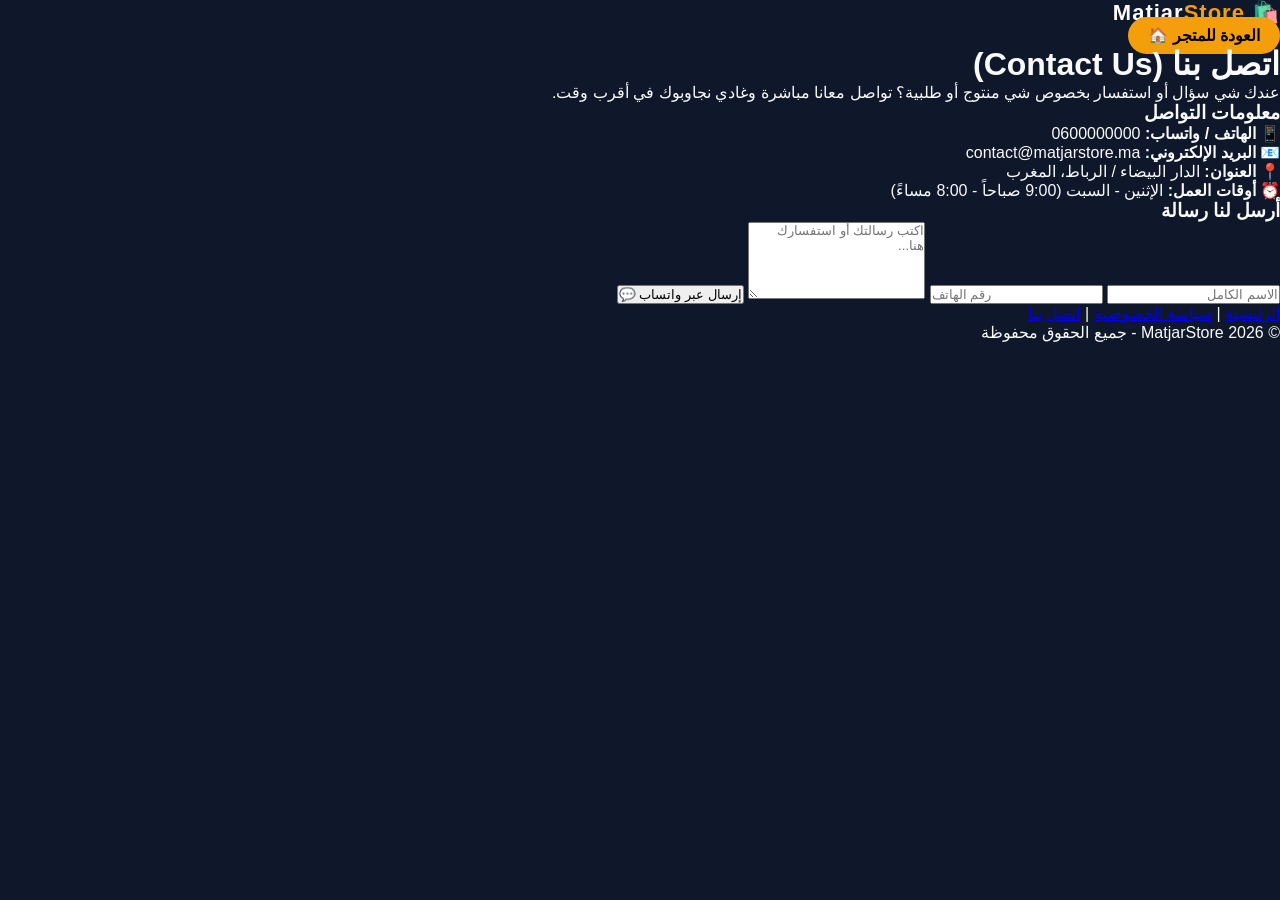
<file: contact.html>
<!DOCTYPE html>
<html lang="ar" dir="rtl">
<head>
    <meta charset="UTF-8">
    <meta name="viewport" content="width=device-width, initial-scale=1.0">
    <title>اتصل بنا - MatjarStore</title>
    <link rel="stylesheet" href="style.css">
</head>
<body>

    <header>
        <div class="logo"><a href="index.html" style="color:white; text-decoration:none;">🛍️ Matjar<span>Store</span></a></div>
        <a href="index.html" class="cart-btn" style="text-decoration:none;">العودة للمتجر 🏠</a>
    </header>

    <main class="page-container">
        <h1>اتصل بنا (Contact Us)</h1>
        <p>عندك شي سؤال أو استفسار بخصوص شي منتوج أو طلبية؟ تواصل معانا مباشرة وغادي نجاوبوك في أقرب وقت.</p>

        <div class="contact-wrapper">
            <!-- معلومات التواصل -->
            <div class="contact-info">
                <h3>معلومات التواصل</h3>
                <p>📱 <strong>الهاتف / واتساب:</strong> 0600000000</p>
                <p>📧 <strong>البريد الإلكتروني:</strong> contact@matjarstore.ma</p>
                <p>📍 <strong>العنوان:</strong> الدار البيضاء / الرباط، المغرب</p>
                <p>⏰ <strong>أوقات العمل:</strong> الإثنين - السبت (9:00 صباحاً - 8:00 مساءً)</p>
            </div>

            <!-- نموذج المراسلة -->
            <form class="contact-form" onsubmit="sendContactMessage(event)">
                <h3>أرسل لنا رسالة</h3>
                <input type="text" id="contact-name" placeholder="الاسم الكامل" required>
                <input type="tel" id="contact-phone" placeholder="رقم الهاتف" required>
                <textarea id="contact-msg" rows="5" placeholder="اكتب رسالتك أو استفسارك هنا..." required></textarea>
                <button type="submit" class="order-btn">إرسال عبر واتساب 💬</button>
            </form>
        </div>
    </main>

    <footer>
        <div class="footer-links">
            <a href="index.html">الرئيسية</a> |
            <a href="privacy.html">سياسة الخصوصية</a> |
            <a href="contact.html">اتصل بنا</a>
        </div>
        <p>© 2026 MatjarStore - جميع الحقوق محفوظة</p>
    </footer>

    <script>
        function sendContactMessage(event) {
            event.preventDefault();
            const name = document.getElementById("contact-name").value;
            const phone = document.getElementById("contact-phone").value;
            const msg = document.getElementById("contact-msg").value;

            // Bdel had nemra b nemrtk dial WhatsApp
            const yourWhatsAppNumber = "212600000000"; 
            
            const whatsappText = `رسالة جديدة من صفحة اتصل بنا:%0A%0A*الاسم:* ${name}%0A*الهاتف:* ${phone}%0A*الرسالة:* ${msg}`;
            window.open(`https://wa.me/${yourWhatsAppNumber}?text=${whatsappText}`, "_blank");
            event.target.reset();
        }
    </script>

</body>
</html>
</file>
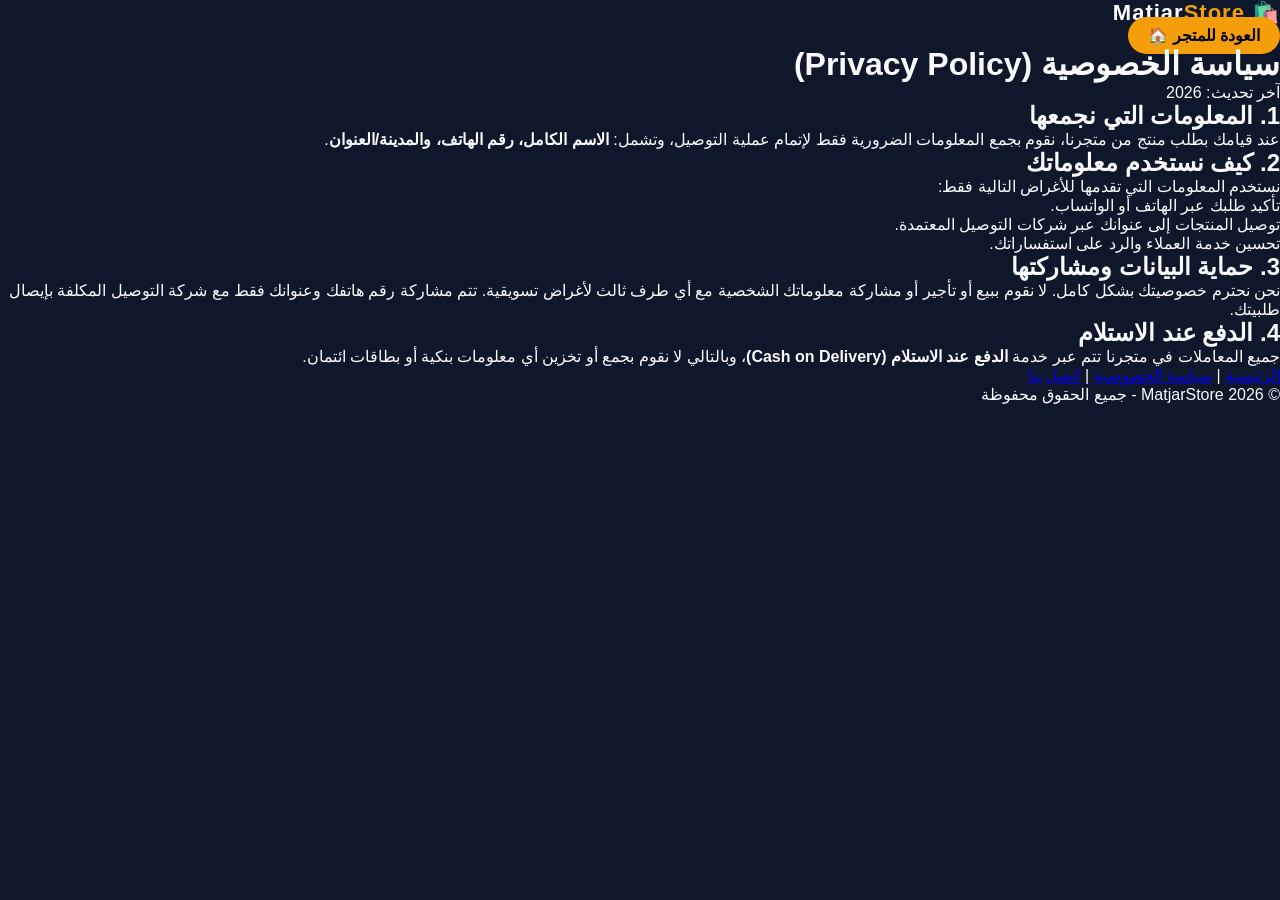
<file: gemini-code-1794490758604.html>
<!DOCTYPE html>
<html lang="ar" dir="rtl">
<head>
    <meta charset="UTF-8">
    <meta name="viewport" content="width=device-width, initial-scale=1.0">
    <title>سياسة الخصوصية - MatjarStore</title>
    <link rel="stylesheet" href="style.css">
</head>
<body>

    <header>
        <div class="logo"><a href="index.html" style="color:white; text-decoration:none;">🛍️ Matjar<span>Store</span></a></div>
        <a href="index.html" class="cart-btn" style="text-decoration:none;">العودة للمتجر 🏠</a>
    </header>

    <main class="page-container">
        <h1>سياسة الخصوصية (Privacy Policy)</h1>
        <p class="last-updated">آخر تحديث: 2026</p>

        <section class="legal-section">
            <h2>1. المعلومات التي نجمعها</h2>
            <p>عند قيامك بطلب منتج من متجرنا، نقوم بجمع المعلومات الضرورية فقط لإتمام عملية التوصيل، وتشمل: <strong>الاسم الكامل، رقم الهاتف، والمدينة/العنوان</strong>.</p>
        </section>

        <section class="legal-section">
            <h2>2. كيف نستخدم معلوماتك</h2>
            <p>نستخدم المعلومات التي تقدمها للأغراض التالية فقط:</p>
            <ul>
                <li>تأكيد طلبك عبر الهاتف أو الواتساب.</li>
                <li>توصيل المنتجات إلى عنوانك عبر شركات التوصيل المعتمدة.</li>
                <li>تحسين خدمة العملاء والرد على استفساراتك.</li>
            </ul>
        </section>

        <section class="legal-section">
            <h2>3. حماية البيانات ومشاركتها</h2>
            <p>نحن نحترم خصوصيتك بشكل كامل. لا نقوم ببيع أو تأجير أو مشاركة معلوماتك الشخصية مع أي طرف ثالث لأغراض تسويقية. تتم مشاركة رقم هاتفك وعنوانك فقط مع شركة التوصيل المكلفة بإيصال طلبيتك.</p>
        </section>

        <section class="legal-section">
            <h2>4. الدفع عند الاستلام</h2>
            <p>جميع المعاملات في متجرنا تتم عبر خدمة <strong>الدفع عند الاستلام (Cash on Delivery)</strong>، وبالتالي لا نقوم بجمع أو تخزين أي معلومات بنكية أو بطاقات ائتمان.</p>
        </section>
    </main>

    <footer>
        <div class="footer-links">
            <a href="index.html">الرئيسية</a> |
            <a href="privacy.html">سياسة الخصوصية</a> |
            <a href="contact.html">اتصل بنا</a>
        </div>
        <p>© 2026 MatjarStore - جميع الحقوق محفوظة</p>
    </footer>

</body>
</html>
</file>
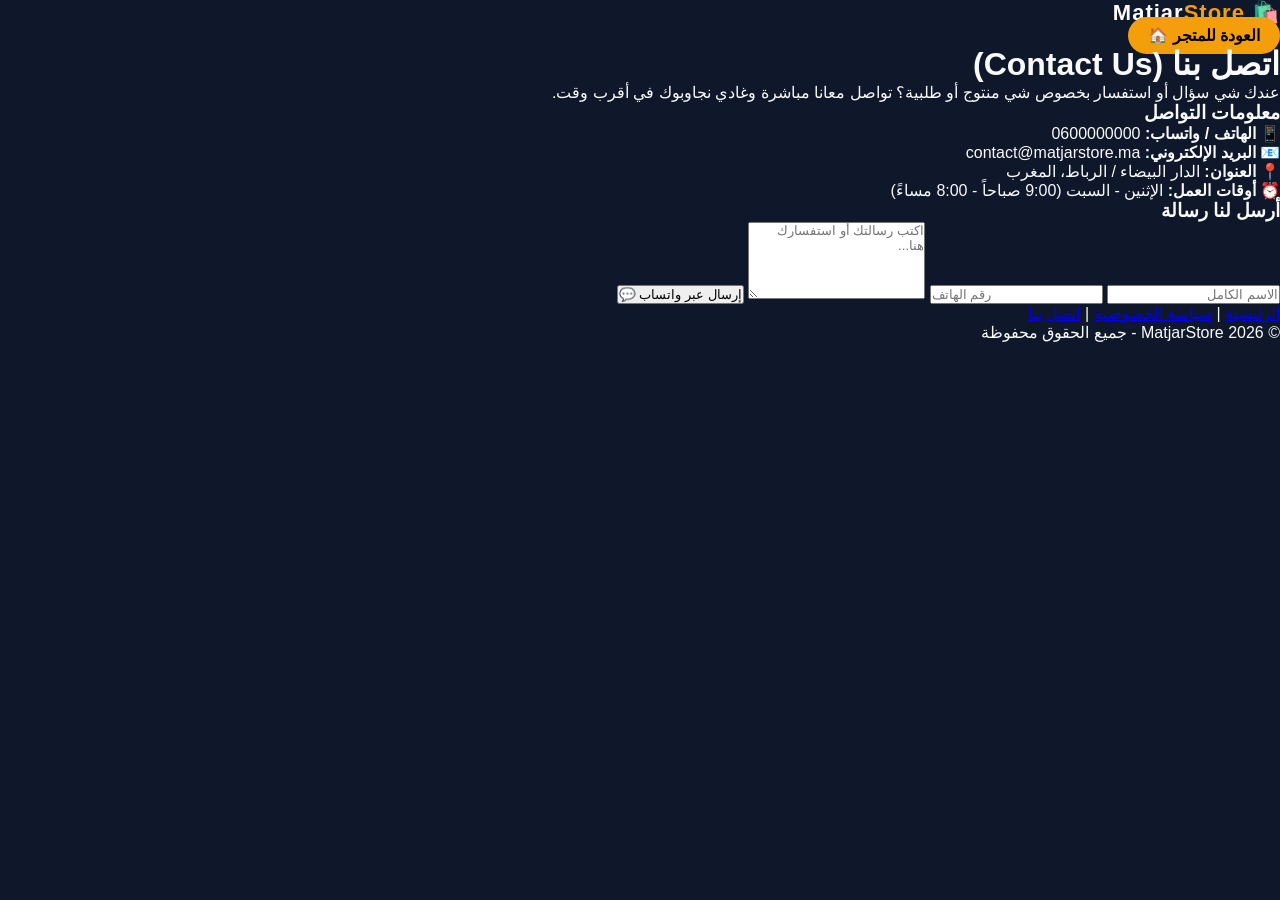
<file: gemini-code-1794490807259.html>
<!DOCTYPE html>
<html lang="ar" dir="rtl">
<head>
    <meta charset="UTF-8">
    <meta name="viewport" content="width=device-width, initial-scale=1.0">
    <title>اتصل بنا - MatjarStore</title>
    <link rel="stylesheet" href="style.css">
</head>
<body>

    <header>
        <div class="logo"><a href="index.html" style="color:white; text-decoration:none;">🛍️ Matjar<span>Store</span></a></div>
        <a href="index.html" class="cart-btn" style="text-decoration:none;">العودة للمتجر 🏠</a>
    </header>

    <main class="page-container">
        <h1>اتصل بنا (Contact Us)</h1>
        <p>عندك شي سؤال أو استفسار بخصوص شي منتوج أو طلبية؟ تواصل معانا مباشرة وغادي نجاوبوك في أقرب وقت.</p>

        <div class="contact-wrapper">
            <!-- معلومات التواصل -->
            <div class="contact-info">
                <h3>معلومات التواصل</h3>
                <p>📱 <strong>الهاتف / واتساب:</strong> 0600000000</p>
                <p>📧 <strong>البريد الإلكتروني:</strong> contact@matjarstore.ma</p>
                <p>📍 <strong>العنوان:</strong> الدار البيضاء / الرباط، المغرب</p>
                <p>⏰ <strong>أوقات العمل:</strong> الإثنين - السبت (9:00 صباحاً - 8:00 مساءً)</p>
            </div>

            <!-- نموذج المراسلة -->
            <form class="contact-form" onsubmit="sendContactMessage(event)">
                <h3>أرسل لنا رسالة</h3>
                <input type="text" id="contact-name" placeholder="الاسم الكامل" required>
                <input type="tel" id="contact-phone" placeholder="رقم الهاتف" required>
                <textarea id="contact-msg" rows="5" placeholder="اكتب رسالتك أو استفسارك هنا..." required></textarea>
                <button type="submit" class="order-btn">إرسال عبر واتساب 💬</button>
            </form>
        </div>
    </main>

    <footer>
        <div class="footer-links">
            <a href="index.html">الرئيسية</a> |
            <a href="privacy.html">سياسة الخصوصية</a> |
            <a href="contact.html">اتصل بنا</a>
        </div>
        <p>© 2026 MatjarStore - جميع الحقوق محفوظة</p>
    </footer>

    <script>
        function sendContactMessage(event) {
            event.preventDefault();
            const name = document.getElementById("contact-name").value;
            const phone = document.getElementById("contact-phone").value;
            const msg = document.getElementById("contact-msg").value;

            // Bdel had nemra b nemrtk dial WhatsApp
            const yourWhatsAppNumber = "212600000000"; 
            
            const whatsappText = `رسالة جديدة من صفحة اتصل بنا:%0A%0A*الاسم:* ${name}%0A*الهاتف:* ${phone}%0A*الرسالة:* ${msg}`;
            window.open(`https://wa.me/${yourWhatsAppNumber}?text=${whatsappText}`, "_blank");
            event.target.reset();
        }
    </script>

</body>
</html>
</file>
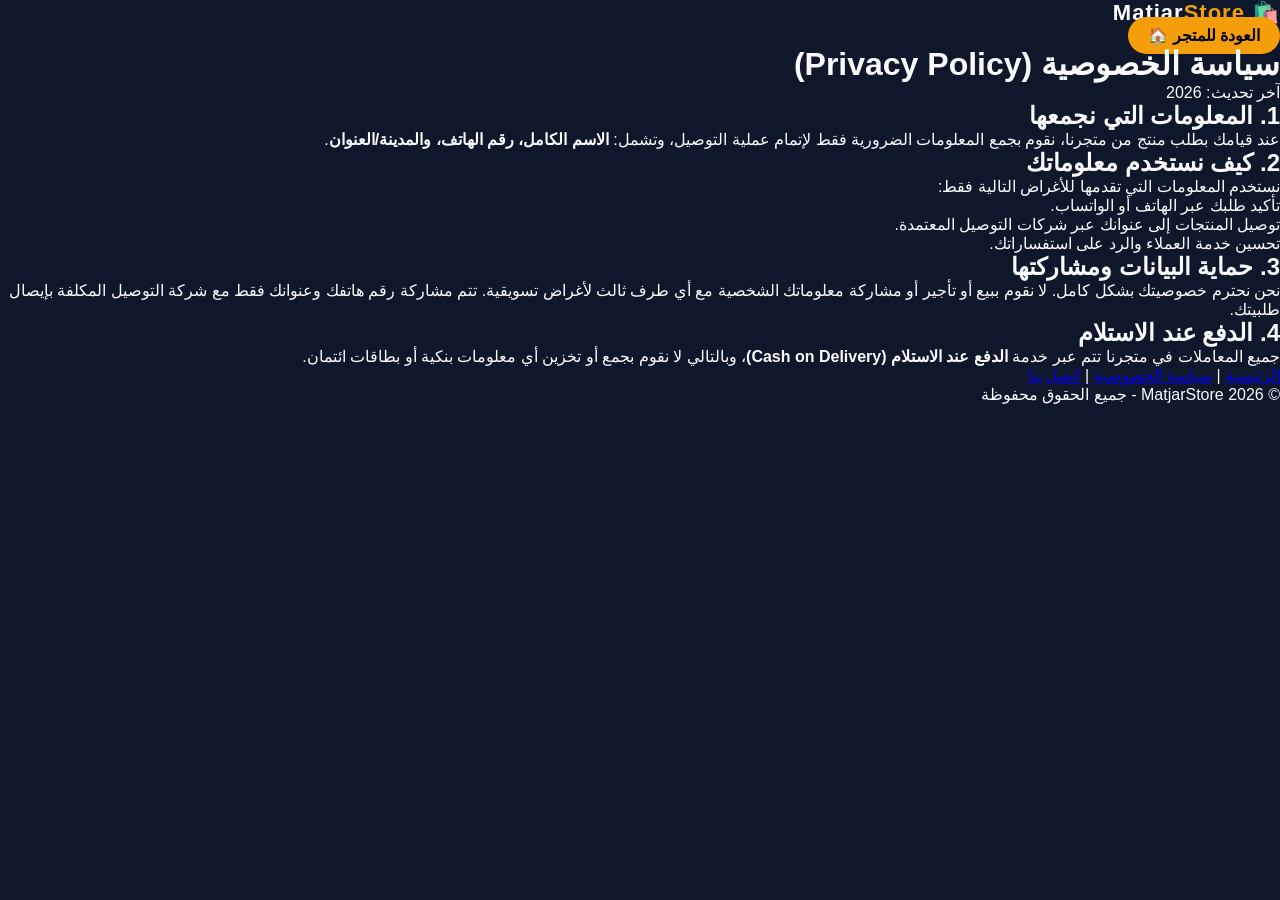
<file: policy.html>
<!DOCTYPE html>
<html lang="ar" dir="rtl">
<head>
    <meta charset="UTF-8">
    <meta name="viewport" content="width=device-width, initial-scale=1.0">
    <title>سياسة الخصوصية - MatjarStore</title>
    <link rel="stylesheet" href="style.css">
</head>
<body>

    <header>
        <div class="logo"><a href="index.html" style="color:white; text-decoration:none;">🛍️ Matjar<span>Store</span></a></div>
        <a href="index.html" class="cart-btn" style="text-decoration:none;">العودة للمتجر 🏠</a>
    </header>

    <main class="page-container">
        <h1>سياسة الخصوصية (Privacy Policy)</h1>
        <p class="last-updated">آخر تحديث: 2026</p>

        <section class="legal-section">
            <h2>1. المعلومات التي نجمعها</h2>
            <p>عند قيامك بطلب منتج من متجرنا، نقوم بجمع المعلومات الضرورية فقط لإتمام عملية التوصيل، وتشمل: <strong>الاسم الكامل، رقم الهاتف، والمدينة/العنوان</strong>.</p>
        </section>

        <section class="legal-section">
            <h2>2. كيف نستخدم معلوماتك</h2>
            <p>نستخدم المعلومات التي تقدمها للأغراض التالية فقط:</p>
            <ul>
                <li>تأكيد طلبك عبر الهاتف أو الواتساب.</li>
                <li>توصيل المنتجات إلى عنوانك عبر شركات التوصيل المعتمدة.</li>
                <li>تحسين خدمة العملاء والرد على استفساراتك.</li>
            </ul>
        </section>

        <section class="legal-section">
            <h2>3. حماية البيانات ومشاركتها</h2>
            <p>نحن نحترم خصوصيتك بشكل كامل. لا نقوم ببيع أو تأجير أو مشاركة معلوماتك الشخصية مع أي طرف ثالث لأغراض تسويقية. تتم مشاركة رقم هاتفك وعنوانك فقط مع شركة التوصيل المكلفة بإيصال طلبيتك.</p>
        </section>

        <section class="legal-section">
            <h2>4. الدفع عند الاستلام</h2>
            <p>جميع المعاملات في متجرنا تتم عبر خدمة <strong>الدفع عند الاستلام (Cash on Delivery)</strong>، وبالتالي لا نقوم بجمع أو تخزين أي معلومات بنكية أو بطاقات ائتمان.</p>
        </section>
    </main>

    <footer>
        <div class="footer-links">
            <a href="index.html">الرئيسية</a> |
            <a href="privacy.html">سياسة الخصوصية</a> |
            <a href="contact.html">اتصل بنا</a>
        </div>
        <p>© 2026 MatjarStore - جميع الحقوق محفوظة</p>
    </footer>

</body>
</html>
</file>
<file: style.css>
:root {
    --bg-color: #0f172a;
    --card-bg: #1e293b;
    --accent: #f59e0b;
    --accent-hover: #d97706;
    --text-main: #f8fafc;
    --text-muted: #94a3b8;
    --border: #334155;
}

* {
    box-sizing: border-box;
    margin: 0;
    padding: 0;
    font-family: 'Tajawal', sans-serif;
}

body {
    background-color: var(--bg-color);
    color: var(--text-main);
    min-height: 100vh;
    display: flex;
    flex-direction: column;
}

/* Top Bar */
.top-bar {
    background: linear-gradient(90deg, #d97706, #b45309);
    color: #fff;
    text-align: center;
    padding: 8px;
    font-size: 13px;
    font-weight: 500;
}

/* Navbar */
.navbar {
    display: flex;
    justify-content: space-between;
    align-items: center;
    padding: 15px 5%;
    background: rgba(15, 23, 42, 0.95);
    backdrop-filter: blur(10px);
    position: sticky;
    top: 0;
    z-index: 100;
    border-bottom: 1px solid var(--border);
}

.logo {
    font-size: 22px;
    font-weight: 900;
    letter-spacing: 1px;
}

.logo span {
    color: var(--accent);
}

.search-box input {
    background: #090d16;
    border: 1px solid var(--border);
    padding: 10px 18px;
    border-radius: 30px;
    color: #fff;
    width: 280px;
    outline: none;
    transition: 0.3s;
}

.search-box input:focus {
    border-color: var(--accent);
    box-shadow: 0 0 10px rgba(245, 158, 11, 0.2);
}

.cart-btn {
    background: var(--accent);
    color: #000;
    border: none;
    padding: 10px 20px;
    border-radius: 30px;
    font-weight: 700;
    cursor: pointer;
    transition: 0.2s;
}

.cart-btn:hover {
    background: var(--accent-hover);
    transform: scale(1.05);
}

/* Hero Banner */
.hero-banner {
    background: linear-gradient(rgba(15, 23, 42, 0.7), rgba(15, 23, 42, 0.9)), url('https://images.unsplash.com/photo-1441986300917-64674bd600d8?w=1200&q=80');
    background-size: cover;
    background-position: center;
    padding: 80px 20px;
    text-align: center;
    border-bottom: 1px solid var(--border);
}

.hero-content h1 {
    font-size: 32px;
    font-weight: 900;
    margin-bottom: 15px;
    color: #fff;
}

.hero-content p {
    color: var(--text-muted);
    font-size: 16px;
    margin-bottom: 25px;
}

.cta-btn {
    display: inline-block;
    background: var(--accent);
    color: #000;
    padding: 12px 30px;
    border-radius: 30px;
    text-decoration: none;
    font-weight: bold;
    transition: 0.3s;
}

.cta-btn:hover {
    background: #fff;
}

/* Main Container */
.main-container {
    max-width: 1200px;
    margin: 40px auto;
    padding: 0 20px;
    flex: 1;
    width: 100%;
}

.section-title {
    margin-bottom: 30px;
    text-align: center;
}

.section-title h2 {
    font-size: 26px;
    font-weight: 700;
    margin-bottom: 5px;
}

.section-title p {
    color: var(--text-muted);
}

/* Products Grid */
.products-grid {
    display: grid;
    grid-template-columns: repeat(auto-fill, minmax(260px, 1fr));
    gap: 25px;
}

.product-card {
    background: var(--card-bg);
    border-radius: 14px;
    overflow: hidden;
    border: 1px solid var(--border);
    transition: transform 0.3s, box-shadow 0.3s;
    display: flex;
    flex-direction: column;
}

.product-card:hover {
    transform: translateY(-6px);
    box-shadow: 0 10px 25px rgba(0,0,0,0.4);
    border-color: var(--accent);
}

.product-img-wrapper {
    position: relative;
    height: 220px;
    overflow: hidden;
}

.product-card img {
    width: 100%;
    height: 100%;
    object-fit: cover;
    transition: transform 0.5s;
}

.product-card:hover img {
    transform: scale(1.08);
}

.product-info {
    padding: 18px;
    display: flex;
    flex-direction: column;
    flex: 1;
}

.product-info h3 {
    font-size: 17px;
    margin-bottom: 10px;
    font-weight: 600;
}

.product-price {
    color: var(--accent);
    font-size: 19px;
    font-weight: 800;
    margin-bottom: 15px;
}

.add-to-cart-btn {
    margin-top: auto;
    background: transparent;
    border: 2px solid var(--accent);
    color: var(--accent);
    padding: 10px;
    border-radius: 8px;
    cursor: pointer;
    font-weight: bold;
    transition: 0.3s;
}

.add-to-cart-btn:hover {
    background: var(--accent);
    color: #000;
}

/* Cart Drawer */
.cart-overlay {
    position: fixed;
    top: 0; left: 0; width: 100%; height: 100%;
    background: rgba(0,0,0,0.6);
    backdrop-filter: blur(4px);
    display: none;
    z-index: 1000;
}

.cart-drawer {
    position: fixed;
    top: 0; left: -420px;
    width: 400px;
    height: 100%;
    background: var(--card-bg);
    box-shadow: -5px 0 25px rgba(0,0,0,0.5);
    z-index: 1001;
    transition: left 0.4s cubic-bezier(0.16, 1, 0.3, 1);
    display: flex;
    flex-direction: column;
    border-left: 1px solid var(--border);
}

.cart-drawer.active {
    left: 0;
}

.drawer-header {
    padding: 20px;
    background: #090d16;
    display: flex;
    justify-content: space-between;
    align-items: center;
    border-bottom: 1px solid var(--border);
}

.close-drawer {
    background: none;
    border: none;
    color: #fff;
    font-size: 20px;
    cursor: pointer;
}

.cart-items {
    flex: 1;
    overflow-y: auto;
    padding: 20px;
}

.cart-item-row {
    display: flex;
    justify-content: space-between;
    align-items: center;
    margin-bottom: 15px;
    padding-bottom: 15px;
    border-bottom: 1px solid var(--border);
}

.remove-item {
    background: #ef4444;
    color: #fff;
    border: none;
    padding: 5px 10px;
    border-radius: 5px;
    cursor: pointer;
    font-size: 12px;
}

.drawer-footer {
    padding: 20px;
    background: #090d16;
    border-top: 1px solid var(--border);
}

.total-row {
    display: flex;
    justify-content: space-between;
    font-size: 18px;
    font-weight: bold;
    margin-bottom: 15px;
}

#checkoutForm input {
    width: 100%;
    padding: 10px;
    margin-bottom: 10px;
    background: var(--bg-color);
    border: 1px solid var(--border);
    border-radius: 6px;
    color: #fff;
    outline: none;
}

.checkout-btn {
    width: 100%;
    background: #22c55e;
    color: #fff;
    border: none;
    padding: 12px;
    border-radius: 6px;
    font-weight: bold;
    cursor: pointer;
    transition: 0.2s;
}

.checkout-btn:hover {
    background: #16a34a;
}

/* Footer Asri */
.footer {
    background: #090d16;
    border-top: 1px solid var(--border);
    padding: 50px 20px 20px;
    margin-top: auto;
}

.footer-content {
    max-width: 1200px;
    margin: 0 auto;
    display: grid;
    grid-template-columns: repeat(auto-fit, minmax(250px, 1fr));
    gap: 30px;
    margin-bottom: 30px;
}

.footer-col h3, .footer-col h4 {
    margin-bottom: 15px;
    color: #fff;
}

.footer-col p, .footer-col a {
    color: var(--text-muted);
    text-decoration: none;
    display: block;
    margin-bottom: 8px;
    font-size: 14px;
}

.footer-col a:hover {
    color: var(--accent);
}

.footer-bottom {
    text-align: center;
    border-top: 1px solid var(--border);
    padding-top: 20px;
    color: var(--text-muted);
    font-size: 13px;
}

@media (max-width: 600px) {
    .cart-drawer { width: 100%; left: -100%; }
    .search-box input { width: 130px; }
}
</file>
